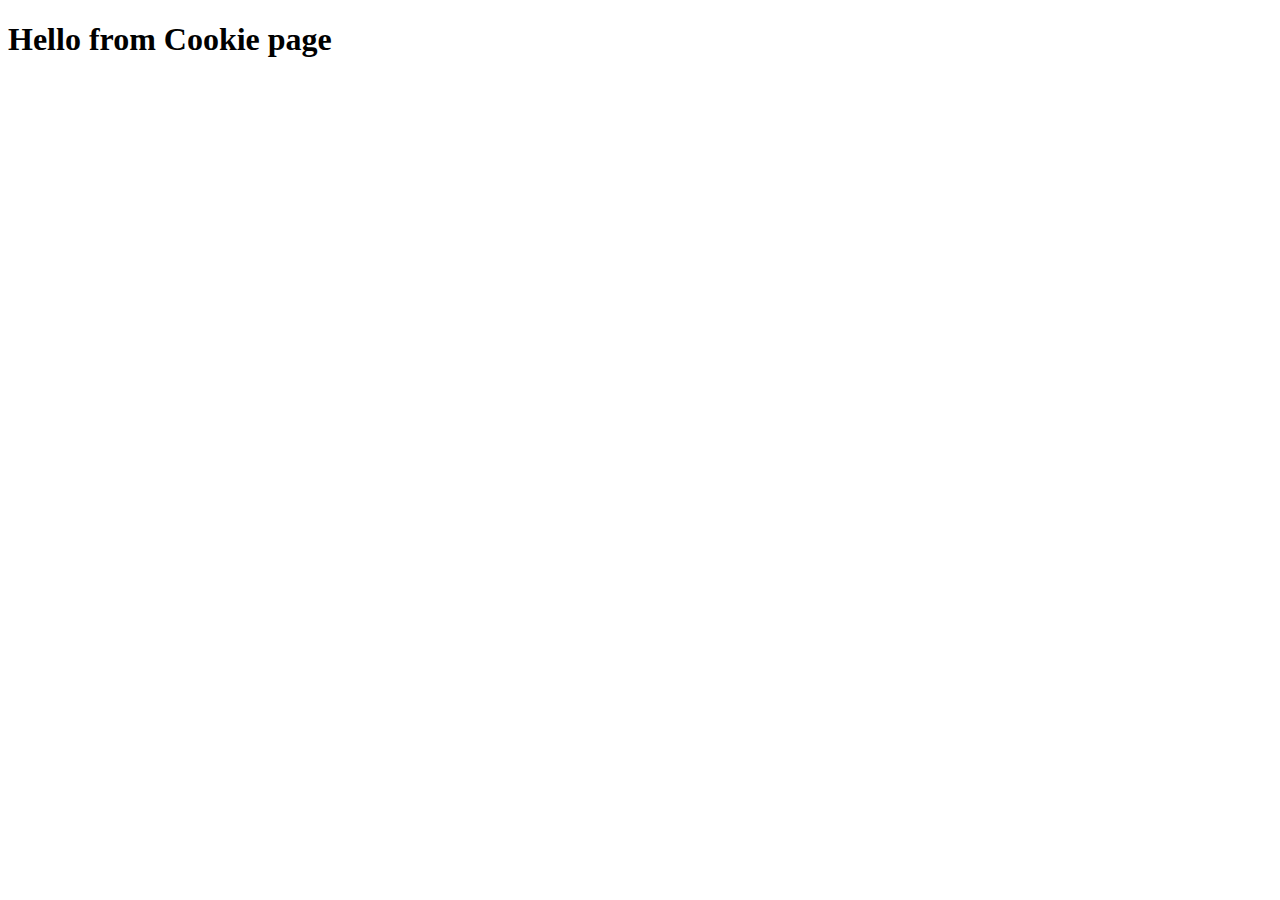
<file: templates/see_cookie.html>
<!DOCTYPE html>
<html lang="en">
<head>
    <meta charset="UTF-8">
    <meta http-equiv="X-UA-Compatible" content="IE=edge">
    <meta name="viewport" content="width=device-width, initial-scale=1.0">
    <title>Cookie - Page</title>
</head>
<body>
    <h1>Hello from Cookie page</h1>
</body>
</html>
</file>
